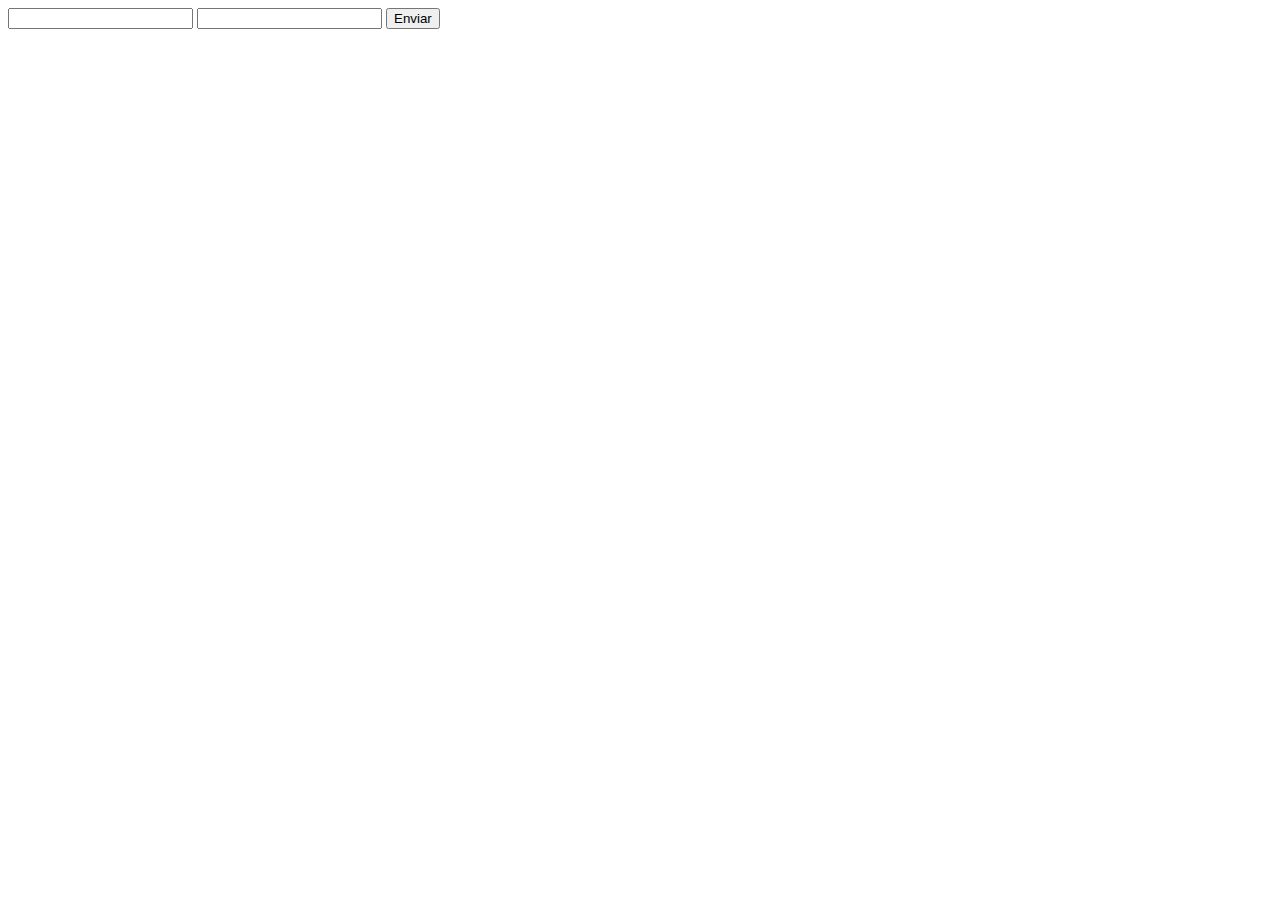
<file: prjphpessential/index.html>
<!DOCTYPE html>
<html lang="en">
<head>
    <meta charset="UTF-8">
    <meta http-equiv="X-UA-Compatible" content="IE=edge">
    <meta name="viewport" content="width=device-width, initial-scale=1.0">
    <title>Document</title>
</head>
<body>
    <form action="essential.php" method="get">
        <label for="LoginUsuario" Login></label>
        <input type="text" name="Login" id="LoginUsuario">


        <label for="SenhaUsuario" Senha></label>
        <input type="password" name="Senha" id="SenhaUsuario">


        <input type="submit" value="Enviar">

    </form>
</body>
</html>
</file>
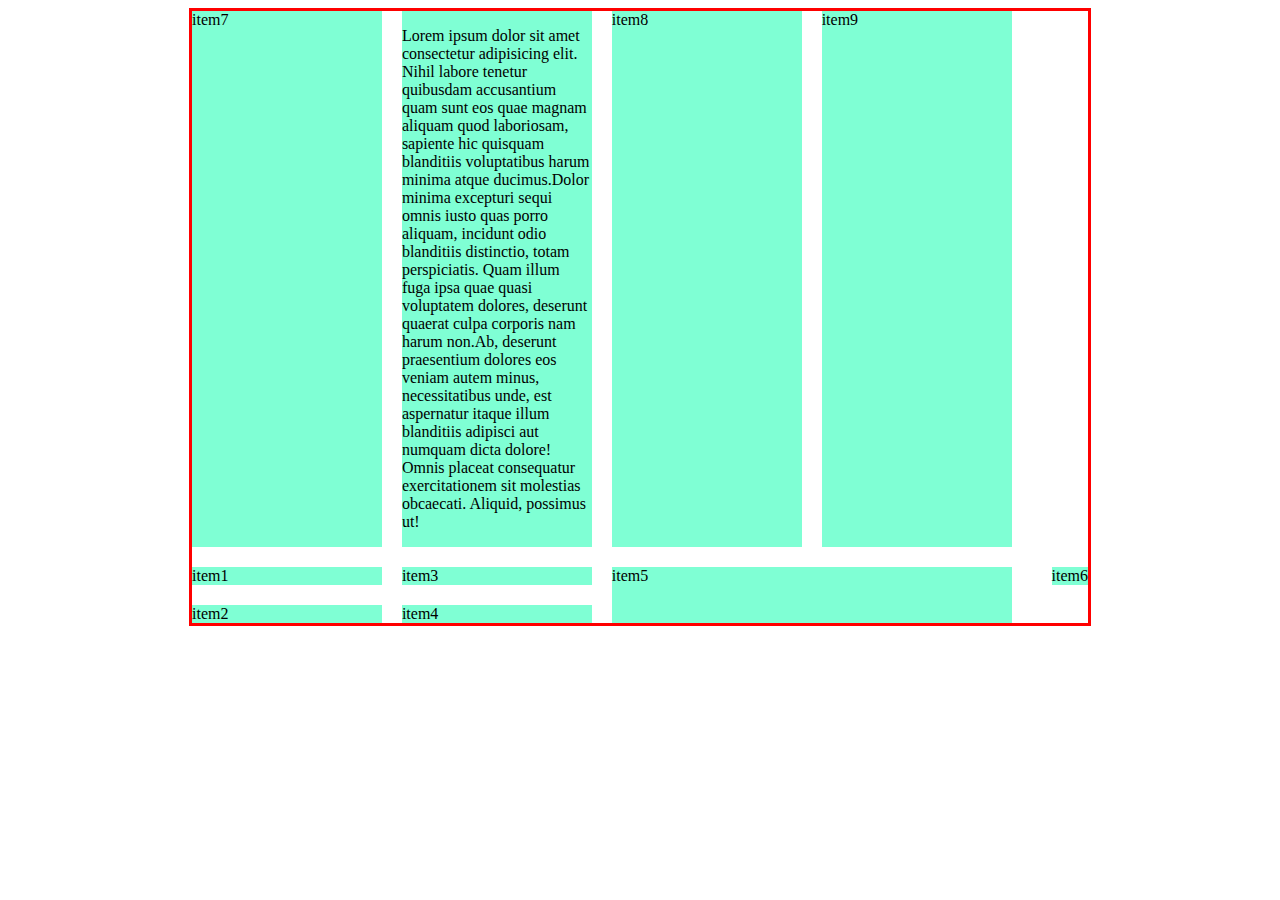
<file: Novo Ativ/ATIV.HTML>
<!DOCTYPE html>
<html lang="en">
<head>
    <meta charset="UTF-8">
    <meta http-equiv="X-UA-Compatible" content="IE=edge">
    <meta name="viewport" content="width=device-width, initial-scale=1.0">
    <title>Document</title>
    <link rel="stylesheet" href= "CSS/ATIV.CSS"/>
</head>
<body>
    <section CLASS ="mesclagem">

        <div>item1</div>
        <div>item2</div>
        <div><p><span>Lorem ipsum dolor sit amet consectetur adipisicing elit. Nihil labore tenetur quibusdam accusantium quam sunt eos quae magnam aliquam quod laboriosam, sapiente hic quisquam blanditiis voluptatibus harum minima atque ducimus.</span><span>Dolor minima excepturi sequi omnis iusto quas porro aliquam, incidunt odio blanditiis distinctio, totam perspiciatis. Quam illum fuga ipsa quae quasi voluptatem dolores, deserunt quaerat culpa corporis nam harum non.</span><span>Ab, deserunt praesentium dolores eos veniam autem minus, necessitatibus unde, est aspernatur itaque illum blanditiis adipisci aut numquam dicta dolore! Omnis placeat consequatur exercitationem sit molestias obcaecati. Aliquid, possimus ut!</span></p></div>
        <div>item3</div>
        <div>item4</div>
        <div class = "area">item5</div>
        <div class ="mesclar">item6</div>
        <div class= "ordenar">item7</div>
        <div>item8</div>
        <div>item9</div>
        
        










    </section>
    
</body>
</html>
</file>
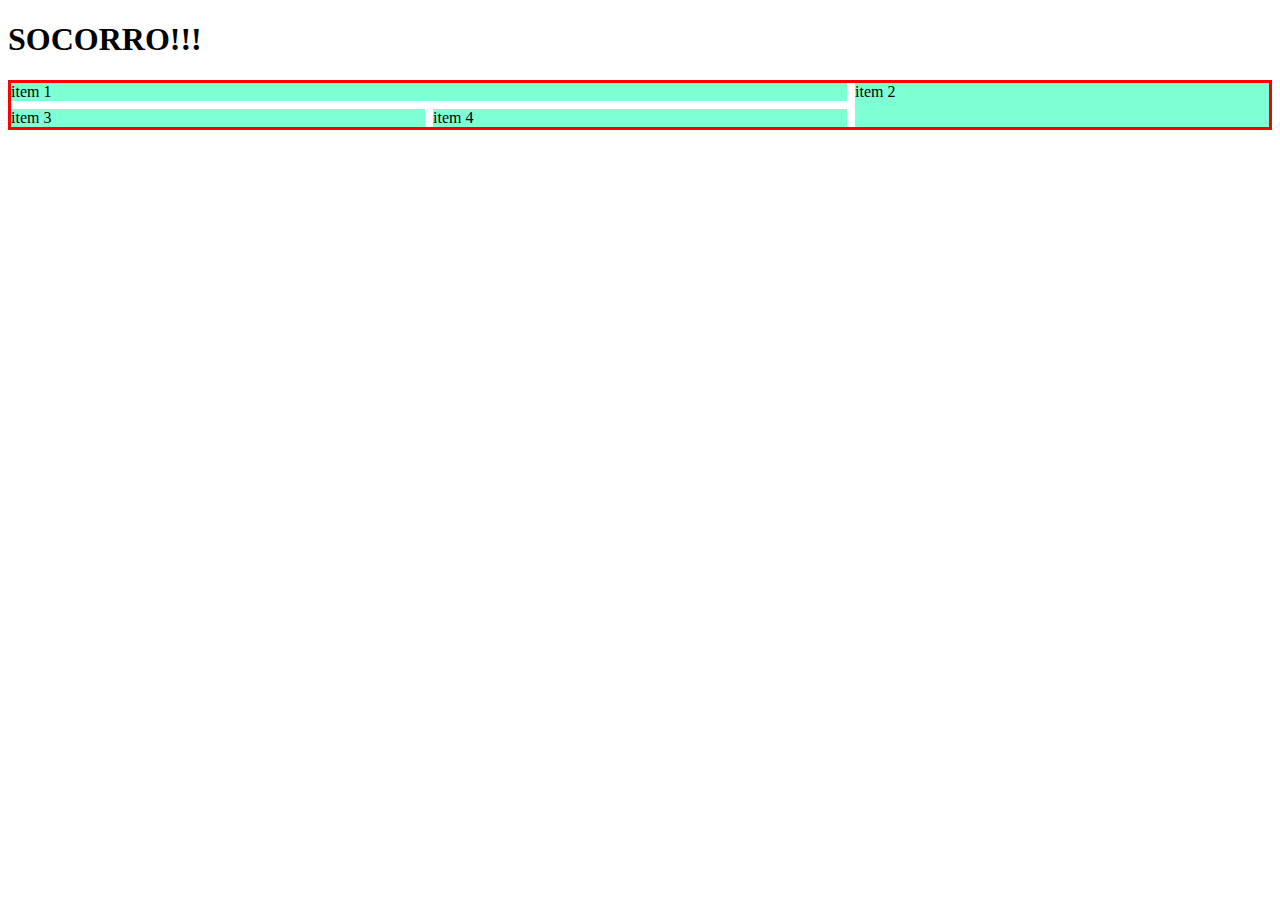
<file: Novo Ativ/atividade1.html>
<!DOCTYPE html>
<html lang="en">
<head>
    <meta charset="UTF-8">
    <meta http-equiv="X-UA-Compatible" content="IE=edge">
    <meta name="viewport" content="width=device-width, initial-scale=1.0">
    <title>Document</title>
    <link rel="stylesheet" href="./CSS/Atividade1.css">
</head>
<body>
    <H1>SOCORRO!!!</H1>
    <section CLASS="container">

       
        <div class="item item1">item 1</div>
        <div class="item item2">item 2</div>
        <div class="item item3" >item 3 </div>
        <div class="item item4" >item 4</div>



    </section>
</body>
</html>
</file>
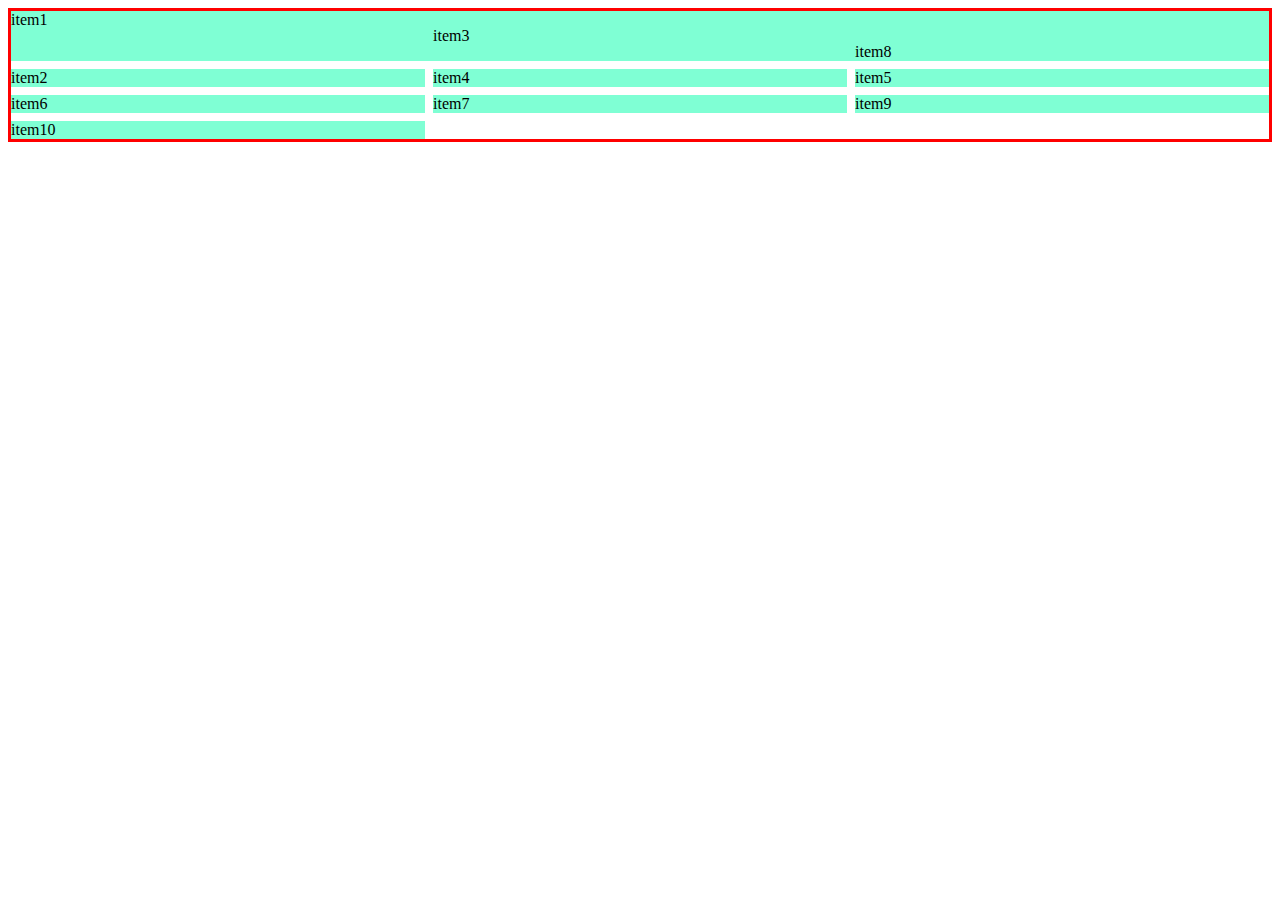
<file: Novo Ativ/atividade2.html>
<!DOCTYPE html>
<html lang="en">
<head>
    <meta charset="UTF-8">
    <meta http-equiv="X-UA-Compatible" content="IE=edge">
    <meta name="viewport" content="width=device-width, initial-scale=1.0">
    <title>Document</title>
    <link rel="stylesheet" href="./CSS/atividade2.css">
</head>
<body>
    <section class="container">
        <div class="item1">item1</div>
        <div>item2</div>
        <div class="item3" >item3</div>
        <div>item4</div>
        <div class="item5">item5</div>
        <div>item6</div>
        <div class="item7">item7</div>
        <div class="item8">item8</div>
        <div>item9</div>
        <div class="item10">item10</div>






    </section>
</body>
</html>
</file>
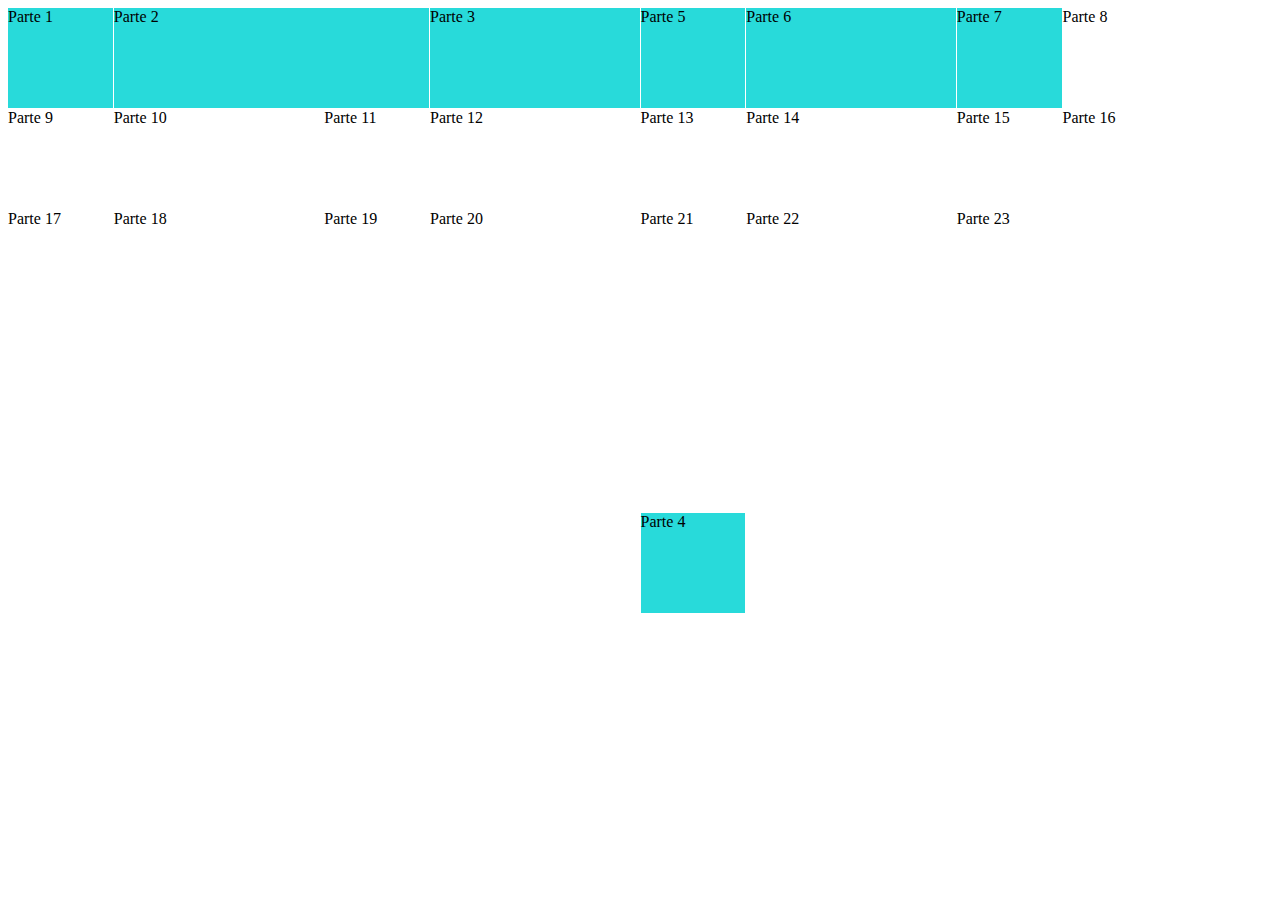
<file: Outros HTML/Grid.html>
<!DOCTYPE html>
<html lang="en">
<head>
    <meta charset="UTF-8">
    <meta http-equiv="X-UA-Compatible" content="IE=edge">
    <meta name="viewport" content="width=device-width, initial-scale=1.0">
    <title>Document</title>
    <link rel="stylesheet" href="estilosCSS.css">
</head>
<body>
    <div class="container">
        <div class="item1">Parte 1</div>
        <div class="item2">Parte 2</div>
        <div class="item3">Parte 3</div>
        <div class="item4">Parte 4</div>
        <div class="item5">Parte 5</div>
        <div class="item6">Parte 6</div>
        <div class="item7">Parte 7</div>
        <div class="item8">Parte 8</div>

        <div class="item9">Parte 9</div>
        <div class="item10">Parte 10</div>
        <div class="item11">Parte 11</div>
        <div class="item12">Parte 12</div>
        <div class="item13">Parte 13</div>
        <div class="item14">Parte 14</div>
        <div class="item15">Parte 15</div>
        <div class="item16">Parte 16 </div>
        <div class="item17">Parte 17</div>
        <div class="item18">Parte 18</div>
        <div class="item19">Parte 19</div>
        <div class="item20">Parte 20</div>
        <div class="item21">Parte 21</div>
        <div class="item22">Parte 22</div>
        <div class="item23">Parte 23</div>





        




    </div>   
</body>
</html>
</file>
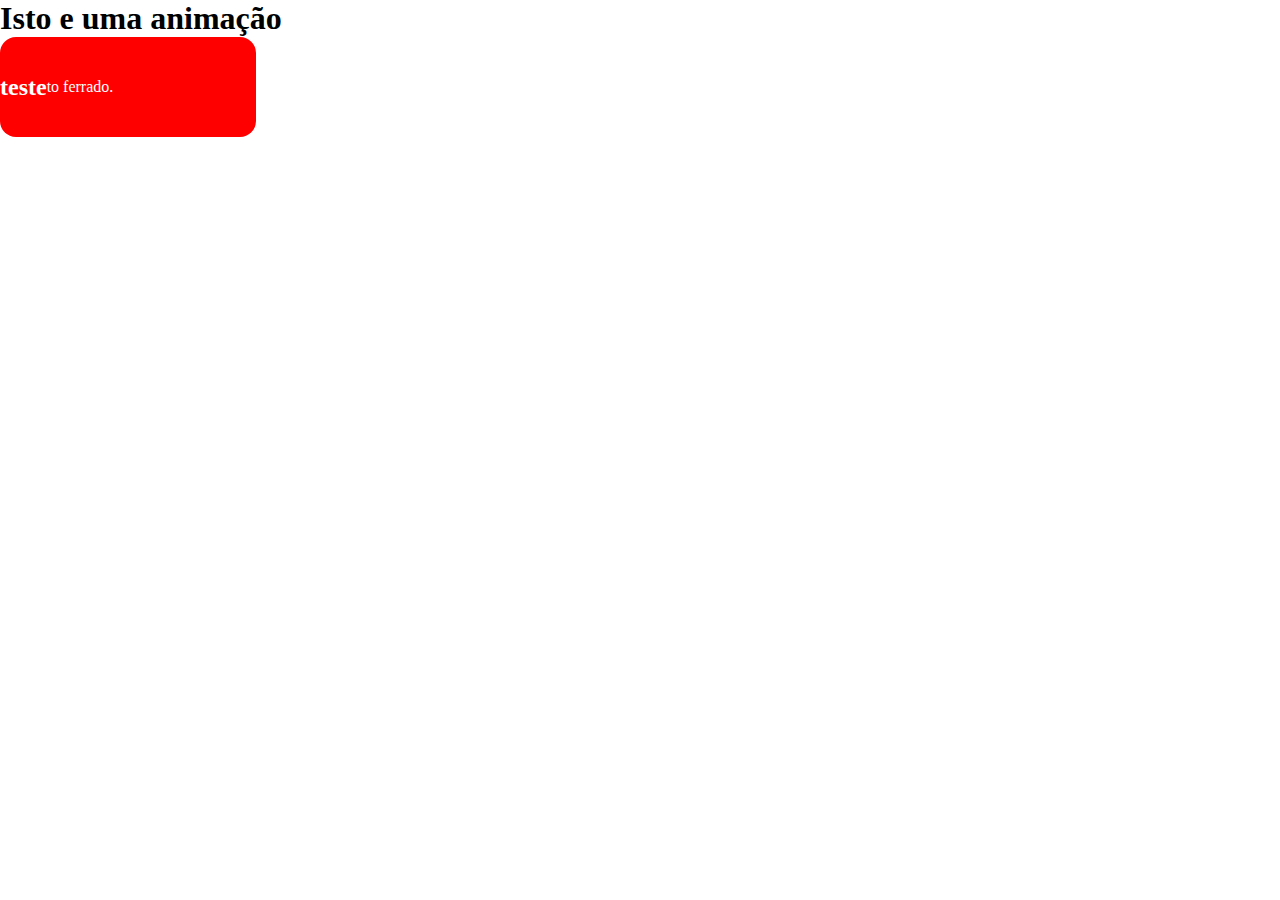
<file: Outros HTML/Untitled-3.html>
<!DOCTYPE html>
<html lang="en">
<head>
    <meta charset="UTF-8">
    <meta http-equiv="X-UA-Compatible" content="IE=edge">
    <meta name="viewport" content="width=device-width, initial-scale=1.0">
    <link rel="stylesheet" href="TesteCSS.css">
    <title>Document</title>
</head>
<body>
    <h1>Isto e uma animação</h1>
    <section class = "animaçao">
     <div class="quadrado">

    <h2>teste</h2>
    <br>

       <p>to ferrado.</p> 
       <br>
    </div>   

    </section>
</body>
</html>
</file>
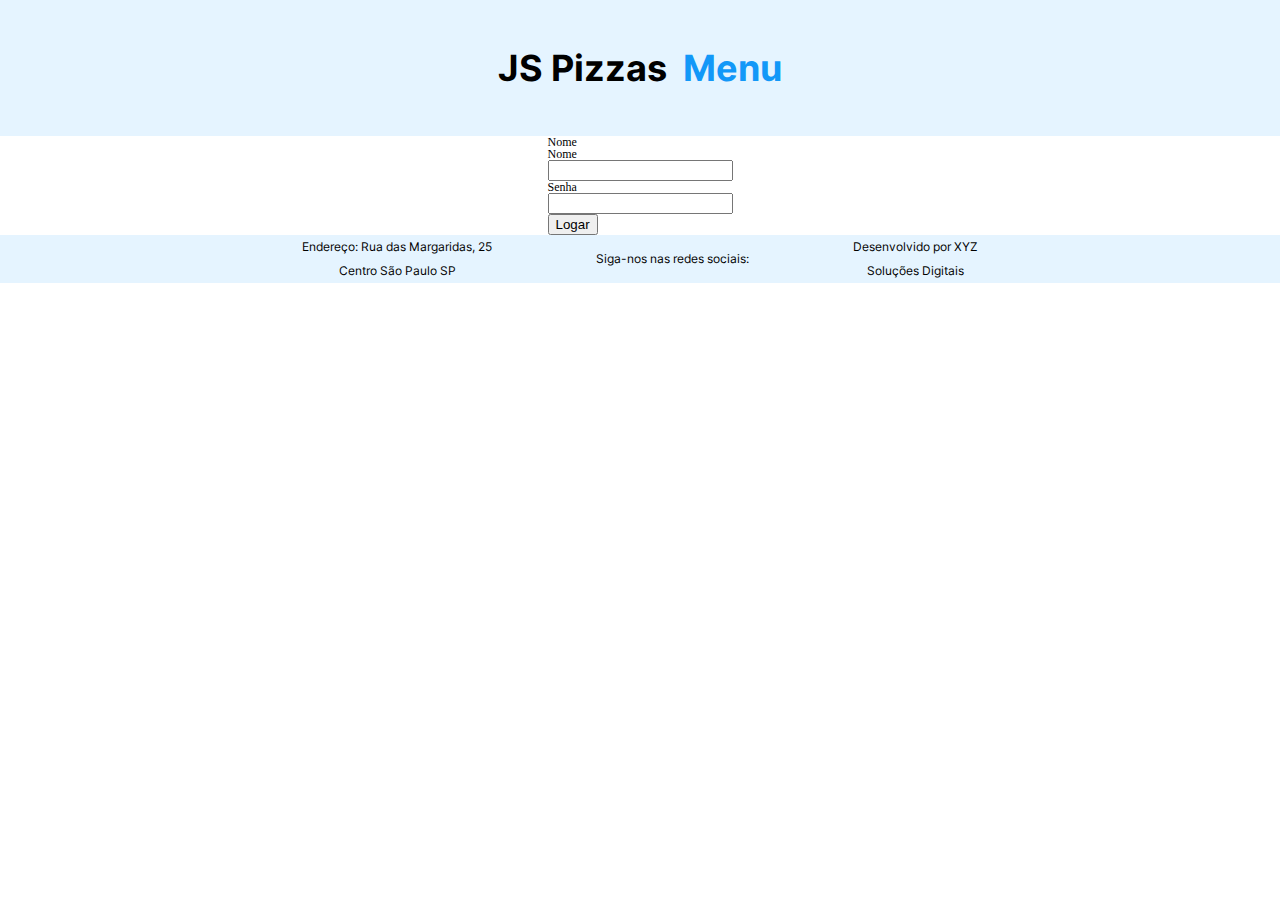
<file: Prj_PizzariaJS-master/paginas/login.html>
<!DOCTYPE html>
<html lang="en">
<head>
    <meta charset="UTF-8">
    <meta http-equiv="X-UA-Compatible" content="IE=edge">
    <meta name="viewport" content="width=device-width, initial-scale=1.0">
    <title>LoginJS</title>
    <link rel="stylesheet" href="./../css/login.css">
    <link rel="stylesheet" href="./../css/reset.css">
    <link rel="stylesheet" href="./../css/vars.css">
    <link rel="stylesheet" href="./../css/style.css">
    



</head>
<body>
    <header class="topo">
        <h1 class="topo__marca">JS Pizzas <span class="topo__titulo">Menu</span> </h1>
    </header>

    <main>

       
        <form action="./login.php" class="form" method="POST">Nome

            <label for="" class="formulario_elemento">Nome</label>
            <input type="text" name="NomeUsuario" class="formulario_elemento" id="nome">
            <label for="Senha" class="formulario_elemento">Senha</label>
            <input type="password" class="formulario_elemento" name="SenhaUsuario" id="senha">
            <input type="button" class="formulario_elemento" value="Logar">
            
            
        </form>





    </main>

    <footer class="footer">
        <address class="footer__address">Endereço: Rua das Margaridas, 25 <br> Centro São Paulo SP</address>
        <div class="footer__social">
            <span>Siga-nos nas redes sociais:</span>
            <div class="footer__icones">
                <i class="fa-brands fa-facebook"></i>
                <i class="fa-brands fa-whatsapp"></i>
                <i class="fa-brands fa-instagram"></i>
            </div>
        </div>
        <div>
            <span> Desenvolvido por XYZ <br> Soluções Digitais</span>
        </div>
</body>
</html>
</file>
<file: Novo Ativ/CSS/ATIV.CSS>
.mesclagem{


display: grid;
width: 70vw;
grid-auto-flow: column;
grid-template-columns: repeat(4, 1fr);
grid-auto-rows: auto;
margin: auto;
border: 3px solid  red;
gap: 20px;
grid-template-areas: "voumesclar voumesclar."
  "vou mesclar voumesclar." ;

}

.mesclagem div {

background-color: aquamarine;

}


.area
{

grid-column: 3/5;
grid-row: 2/4;



}

.ordenar
{

order: -1;

}

.mesclar
{
    grid-area: voumesclar;


}
</file>
<file: Novo Ativ/CSS/Atividade1.css>
.container
{
display:grid;
grid-template-columns: repeat(3, 1fr);
grid-auto-rows: auto;
border: 3px solid  red;
gap: 8px;
    
}


.item{

    background-color: aquamarine;
}

.item1
{
    grid-column: 1/3;
    grid-row: 1/2;


}

.item2
{

   
grid-column: 3/3;
grid-row: 1/3;

}
</file>
<file: Novo Ativ/CSS/atividade2.css>
section
{
    display:grid;
    grid-template-columns: repeat(3, 1fr);
    grid-auto-rows: auto;
    border: 3px solid  red;
    gap: 8px;


}

div
{
    background-color: aquamarine;


}

.item1
{
    grid-column: 1/4;
    grid-row: 1/7;



}

.item3
{
    grid-column: 2/4;
    grid-row: 3/7;

}

.item8
{
    grid-column: 3/4;
    grid-row: 5/7;


}
</file>
<file: Outros HTML/estilosCSS.css>
.container 
{
display:grid;
width: 100%;
grid-template-columns: repeat(4, 1fr 2fr);
/* grid-template-rows: repeat(6, 100px); */
margin: auto;
grid-auto-rows: 100px;
grid-column-gap: 1px;
grid-row-gap: 1px;



}
.item1, .item2, .item3, .item4, .item5, .item6, .item7
{
    background-color: rgb(40, 218, 218);
    border: 1px rgb(190, 51, 51);
    


}

.item6{
height: 100px;

}

.item2{
    grid-column-start: 2;
    grid-column-end: 4;


}

.item4{
     grid-row-start: 6;
    grid-column-end: 6; 

}
</file>
<file: Outros HTML/TesteCSS.css>
*{

margin: 0;
padding: 0;

}

.div{
position:relative;


}



.animaçao
{
    width: 100vw;
    height: 250px;
    margin: auto;
    border-radius: 20px;
    border: 1px gray;
}

.quadrado
{
    display: flex;
    color: white;
    width: 20vw;
    align-items: center;
    height: 100px;
    border-radius: 16px;
    background-color: red;





}

.quadrado:hover{

    transition: width 6s;
    -ms-transform-origin-x: 50px, right;


}


div:hover
{
    transition: width 6s;
    -ms-transform-origin-x: 50px, right;
    
    
    
    
    
    
}
</file>
<file: Prj_PizzariaJS-master/css/login.css>
main
{
    display: flex;
    justify-content: center;
    
}

.formulario_elemento
{

display: flex;
flex-direction: column;
gap: 32px;;

}
</file>
<file: Prj_PizzariaJS-master/css/vars.css>
@font-face {
    font-family: "Inter Bold";
    src: url(./../Fontes/Inter-Bold.ttf);
}

@font-face {
    font-family: "Inter Light";
    src: url(./../Fontes/Inter-Light.ttf);
}

@font-face {
    font-family: "Inter Regular";
    src: url(./../Fontes/Inter-Regular.ttf);
}

:root {
    --font-bold: "Inter Bold";
    --font-regular: "Inter Regular";
    --font-light: "Inter Light";
    
    --color-preto: #000;
    --color-branco: #fff;
    --color-cinza-claro: #eee;
    --color-cinza-escuro: #d9d9d9;
    --color-azul-escuro: #1298f8;
    --color-azul-escuro-hover: #0d74be;
    --color-azul-claro: #e5f4ff;
    --color-sucesso: #48d05f;
    --color-sucesso-hover: #31833e;
    --color-atencao: #e92929;
    --color-atencao-hover: #9e1f1f;
}
</file>
<file: Prj_PizzariaJS-master/css/style.css>
main {
    display: flex;
    gap: 10px;
}

/*Geral*/
.modal__text {
    font-size: 1rem;
    font-family: var(--font-regular);
}
.text-bold{
    font-family: var(--font-bold);
    font-size: 1.25rem;
}
.text-uc {
    font-family: var(--font-regular);
    text-transform: uppercase;
    font-size: 1rem;
}

.text-regular {
    font-family: var(--font-regular);
    font-size: 1rem;
}

.bold-blue {
    font-family: var(--font-bold);
    color: var(--color-azul-escuro);
}

.totals-size {
    font-size: 1.5rem;
}

/*HEADER*/
.topo {
   background-color: var(--color-azul-claro);
   display: flex;
   align-items: center;
   justify-content: center;
   height: 136px;
   font-family: var(--font-bold);
   font-size: 3rem;
   min-width: 360px;
}

.topo__Marca{
    color: var(--color-preto);
}

.topo__titulo {
    color: var(--color-azul-escuro);
    padding-left: 8px;
}

/*footer*/
.footer {
    display: flex;
    justify-content: center;
    align-items: center;
    text-align: center;
    gap: 104px;
    font-size: 1rem;
    background-color: var(--color-azul-claro);
    height: 144px;
    font-family: var(--font-regular);
    line-height: 24px;
    height: auto;
    width: auto;

}

.footer__icones {
    font-size: 1.25rem;
}

/*Cards Area*/
.card-area {
    display: flex;
    flex-wrap: wrap;
    justify-content: center;
    gap: 16px;
    padding: 32px 0;
}

.card-area__card{
    display: flex;
    flex-direction: column;
    align-items: center;
    width: 352px;
    border-radius: 35px;
    background-color: #fff;
    box-shadow: 0px 8px 32px 0px rgba(0, 0, 0, 0.25);
    gap: 36px;
    padding: 128px 24px;
}

.card-area__price {
    font-size: 1.5rem;
    font-family: var(--font-light);
}

.card-area__title {
    font-size: 2rem;
    font-family: var(--font-bold);
}

.card-area__img{
    width: 60%;
    min-width: 160px;
}

.card-area__button-add {
    color: var(--color-azul-escuro);
    font-size: 2rem;
    cursor: pointer;
    margin-top: -56px;
}

.card-area__button-add:hover{
    color: var(--color-azul-escuro-hover);
}

.card-area__description {
    text-align: center;
    font-size: 1rem;
    font-family: var(--font-regular);
    line-height: 24px;
}

/*Modal Area */

.bkg-modal {
    display: none;
    justify-content: center;
    align-items: center;
    position: fixed;
    left: 0;
    top: 0;
    bottom: 0;
    right: 0;
    background-color: rgba(0, 0, 0, 0.25);
}

.bkg-modal--ativo
{
display: flex;


}

.modal {
    display: flex;
    align-items: center;
    justify-content: center;
    gap: 46px;
    border-radius: 25px;
    background-color: yellow;
    width: 850px;
    padding: 59px 50px;
}

.modal__img {
    width: 328  px;
}
.modal__details {
    display: flex;
    flex-direction: column;
    gap: 25px;
    padding: 0 16px;
}

.modal__title {
    font-size: 2rem;
    font-family: var(--font-bold);
}
.modal__description {
    line-height: 24px;
}

.modal__option-area {
    background-color: var(--color-cinza-claro);
    border-radius: 16px;
    overflow: hidden;
}

.modal__option-area button{
    padding: 12px 16px;
}
.modal__option-area button:hover {
    background-color: var(--color-azul-escuro);
}


.modal__amount-price-area {
    display: flex;
    gap: 24px;
    align-items: center;
}

.modal__amount-price {
    font-family: var(--font-light);
    font-size: 1.5rem;
}

.modal__unit-control{
    display: flex;
    justify-content: center;
    align-items: center;
    font-family: var(--font-regular);
    font-size: 1rem;
    background-color: #EEE;
    border-radius: 8px;
    gap: 8px;
    overflow: hidden;
}

.modal__unit-control button {
    padding: 0.6rem 0.8rem;
}
.modal__unit-control button:hover {
    background-color: var(--color-cinza-escuro);
}

.modal__unit-control span
{

    font-size: 1rem;

}

.modal__btn-area{
    display: flex;
    align-items: center;
    gap: 1.5rem;
}

.btn__green-btn {
    font-size: 1.25rem;
    font-family: var(--font-regular);
    color: #E5F4FF;
    background-color: #48d05f;
    padding: 8px 16px;
    border-radius: 1rem;
}
.btn__green-btn:hover{
    background-color: var(--color-sucesso-hover);
}

.btn__red-btn {
    font-size: 1.25rem;
    font-family: var(--font-regular);
    color: #E5F4FF;
    background-color: #E92929;
    padding: 8px 16px;
    border-radius: 1rem;
}
.btn__red-btn:hover{
    background-color: var(--color-atencao-hover);
}

/*Cart Area */
.shopcart-area{
    width: 1000px;
    height: 1016px;
    border: 1px solid black;
    display: flex;
    flex-direction: column;
    padding: 16px 8px;
    background-color: var(--color-azul-claro);
    gap: 16px;
}

.shopcart-area__titletext {
    font-size: 1.75rem;
    padding: 16px;
}

.shopcart-area__description {
    display: flex;
    gap: 16px;
    align-items: center;
    padding: 16px;
}

.shopcart-area__description-img {
    width: 73px;
}

.shopcart-area__description-items {
    width: 260px;
    display: flex;
    justify-content: space-between;
    align-items: center;
}

.shopcart-area__description-flex {
    width: 162px;
    display: flex;
    gap: 8px;
    flex-direction: column;
}

.shopcart-area__description-amount {
    display: flex;
    justify-content: space-between;
    width: 162px;
    background-color: var(--color-cinza-claro);
    border-radius: 16px;
}

.shopcart-area__description-amount {
    border-radius: 1rem;
    overflow: hidden;
}
.shopcart-area__description-amount button {
    padding: 0.75rem;
}

.shopcart-area__description-amount button:hover {
    background-color: var(--color-cinza-escuro);
}

.shopcart-area__btn{
    display: flex;
    align-items: center;
    font-size: 1.25rem;
}

.shopcart-area__totals {
    display: flex;
    justify-content: space-between;
    border-top: 1px solid var(--color-azul-escuro);
    padding: 24px 16px;  
}

.shopcart-area__btn-end {
    font-size: 1.25rem;
    background-color: var(--color-sucesso);
    padding: 16px 32px;
    border-radius: 0.75rem;
    color: var(--color-azul-claro);
}
.shopcart-area__btn-end:hover {
    background-color: var(--color-sucesso-hover);
}

.modal__hover-p:hover
{
    background-color: aquamarine;



}

.modal__hover-p
{

background-color: white;


}
.modal__hover_p--colorchange
{
    background-color: gray;



}

.modal__hover_m--colorchange
{
    background-color: aquamarine;



}

.modal__hover_g--colorchange
{

    background-color: orange;


}

@media screen and (min-width: 440px)
{
    :root{
        font-size: 12px;

    }

    
}

@media screen and (max-width: 444px )
{


    .footer{
        
        display: block;


    }
}
</file>
